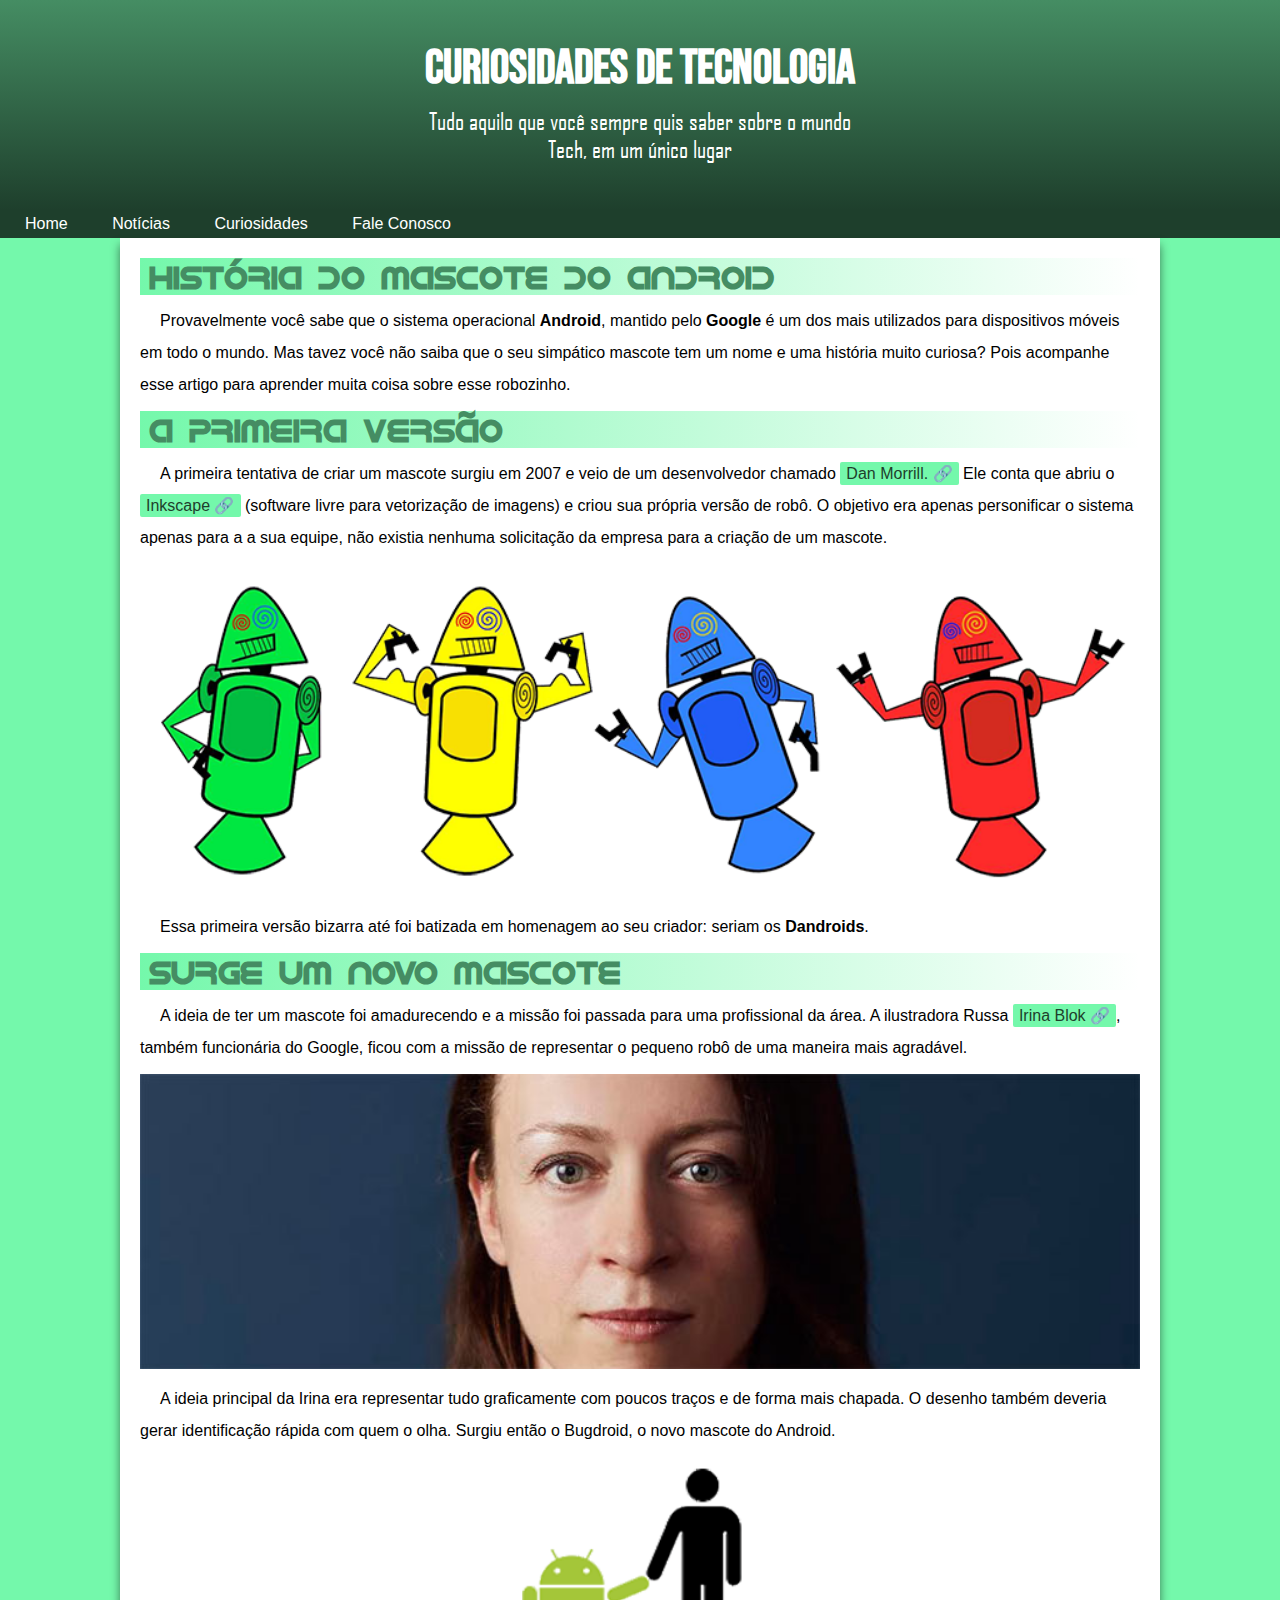
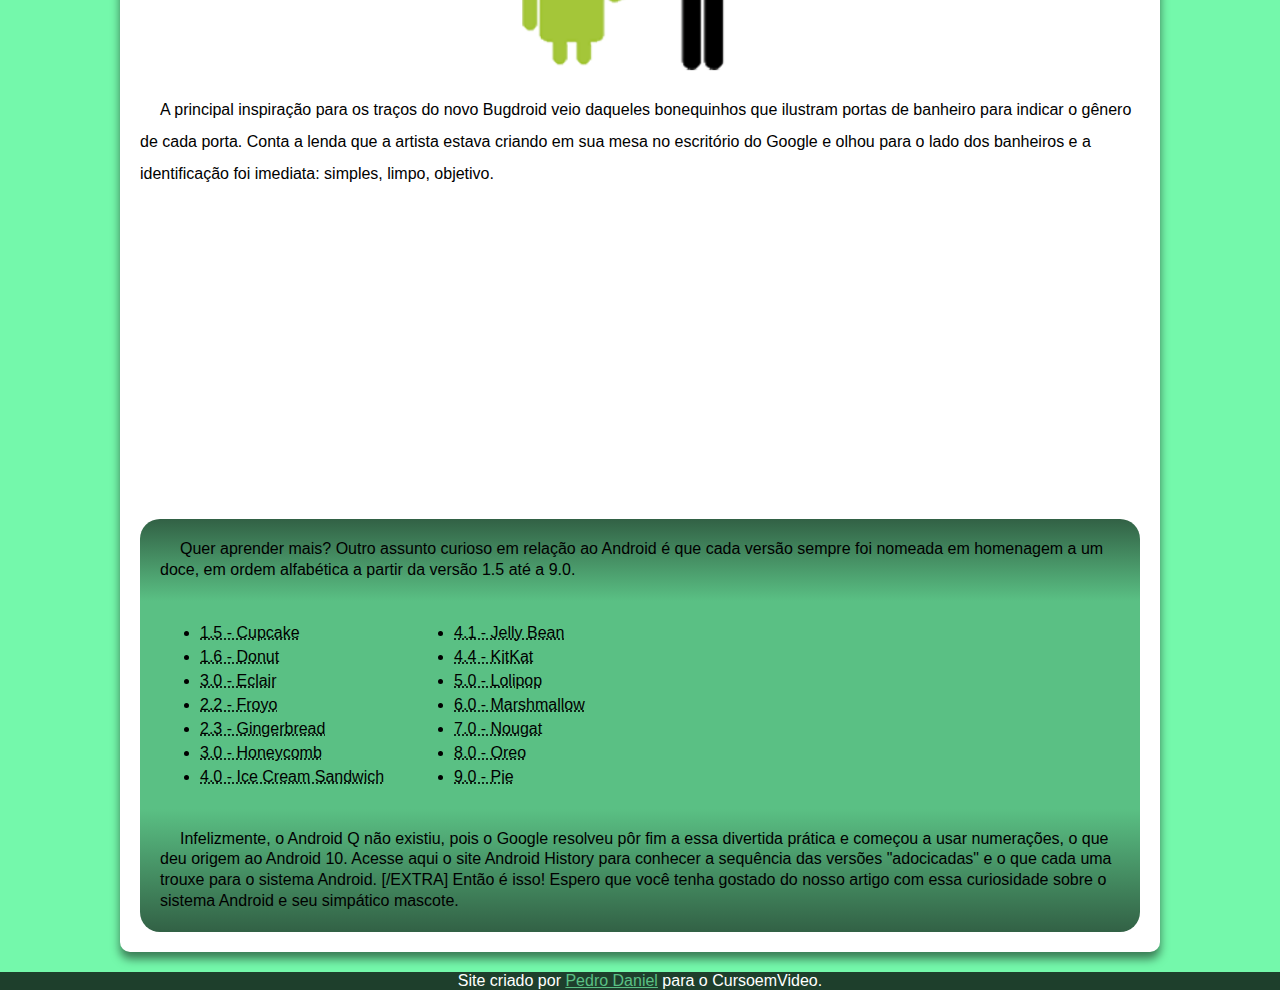
<file: index2.html>
<!DOCTYPE html>
<html lang="en">
<head>
    <meta charset="UTF-8">
    <meta http-equiv="X-UA-Compatible" content="IE=edge">
    <meta name="viewport" content="width=device-width, initial-scale=1.0">
    <link rel="stylesheet" href="estilo/style.css">
    <link rel="shortcut icon" href="imagens/favicon.ico" type="image/x-icon">
    <title>Android</title>
</head>
<body>
    <header>
        <h1>Curiosidades de Tecnologia</h1>
            
        <p>Tudo aquilo que você sempre quis saber sobre o mundo <br> Tech, em um único lugar</p>
    </header>
    <nav>
        <a href="#">Home</a>
        <a href="#">Notícias</a>
        <a href="#">Curiosidades</a>
        <a href="#">Fale Conosco</a>
    </nav>
    <main>
        <article>
            <h1>História do Mascote do Android</h1>
            <p>Provavelmente você sabe que o sistema operacional <strong>Android</strong>, mantido pelo <strong>Google</strong> é um dos mais utilizados para dispositivos móveis em todo o mundo. Mas tavez você não saiba que o seu simpático mascote tem um nome e uma história muito curiosa? Pois acompanhe esse artigo para aprender muita coisa sobre esse robozinho.</p>

            <h1>A primeira versão</h1>

            <p>A primeira tentativa de criar um mascote surgiu em 2007 e veio de um desenvolvedor chamado <a href="https://androidcommunity.com/dan-morrill-shows-us-the-android-mascot-that-almost-was-20130103/" target="_blank" class="externo">Dan Morrill.</a> Ele conta que abriu o <a href="https://inkscape.org/pt-br/" target="_blank" class="externo">Inkscape</a> (software livre para vetorização de imagens) e criou sua própria versão de robô. O objetivo era apenas personificar o sistema apenas para a a sua equipe, não existia nenhuma solicitação da empresa para a criação de um mascote.</p>

            <picture>
                <source media="(max-width: 670px)" srcset="imagens/dan-droids-pq.png">
                <img src="imagens/dan-droids.png" alt="Androids primeira versão">
            </picture>

            <p>Essa primeira versão bizarra até foi batizada em homenagem ao seu criador: seriam os <strong>Dandroids</strong>.</p>

            <h1>Surge um novo mascote</h1>

            <p>A ideia de ter um mascote foi amadurecendo e a missão foi passada para uma profissional da área. A ilustradora Russa <a href="https://www.irinablok.com/android" target="_blank" class="externo">Irina Blok</a>, também funcionária do Google, ficou com a missão de representar o pequeno robô de uma maneira mais agradável.</p>

            <picture>
                <source media="(max-width: 670px)" srcset="imagens/irina-blok-pq.jpg">
                <img src="imagens/irina-blok.jpg" alt="Irina, criadora do mascote android">
            </picture>

            <p>A ideia principal da Irina era representar tudo graficamente com poucos traços e de forma mais chapada. O desenho também deveria gerar identificação rápida com quem o olha. Surgiu então o Bugdroid, o novo mascote do Android.</p>
            <img src="imagens/bugdroid.png" alt="bugdroid mascote oficial do Android" class="bdroid">

            <p>A principal inspiração para os traços do novo Bugdroid veio daqueles bonequinhos que ilustram portas de banheiro para indicar o gênero de cada porta. Conta a lenda que a artista estava criando em sua mesa no escritório do Google e olhou para o lado dos banheiros e a identificação foi imediata: simples, limpo, objetivo.</p>

            <iframe width="560" height="315" src="https://www.youtube.com/embed/l2UDgpLz20M" title="YouTube video player" frameborder="0" allow="accelerometer; autoplay; clipboard-write; encrypted-media; gyroscope; picture-in-picture" allowfullscreen></iframe>
        
            <aside>
                <p class="textof">
                    Quer aprender mais?
                    Outro assunto curioso em relação ao Android é que cada versão sempre foi nomeada em homenagem a um doce, em ordem alfabética a partir da versão 1.5 até a 9.0.
                </p>
        
                <div class="lista1">
                    <ul class="item1">
                        <li><abbr title="bolo de copo">1.5 - Cupcake</abbr></li>
                        <li><abbr title="rosquinha">1.6 - Donut</abbr></li>
                        <li><abbr title="Bomba de chocolate">3.0 - Eclair</abbr></li>
                        <li><abbr title="Yougurte congelado">2.2 - Froyo</abbr></li>
                        <li><abbr title="Biscoito de gengibre">2.3 - Gingerbread</abbr></li>
                        <li><abbr title="Favo de mel">3.0 - Honeycomb</abbr></li>
                        <li><abbr title="Sancuiche de sorvete">4.0 - Ice Cream Sandwich</abbr></li>
                    </ul>
                    <ul class="item2">
                        <li><abbr title="Jujuba">4.1 - Jelly Bean</abbr></li>
                        <li><abbr title="KitKat">4.4 - KitKat</abbr></li>
                        <li><abbr title="Pirulito">5.0 - Lolipop</abbr></li>
                        <li><abbr title="Marshmallow">6.0 - Marshmallow</abbr></li>
                        <li><abbr title="Torrone">7.0 - Nougat</abbr></li>
                        <li><abbr title="Oreo">8.0 - Oreo</abbr></li>
                        <li><abbr title="Torta">9.0 - Pie</abbr></li>
                    </ul>
                </div>

                <p class="textofi">
                    Infelizmente, o Android Q não existiu, pois o Google resolveu pôr fim a essa divertida prática e começou a usar numerações, o que deu origem ao Android 10.
                    Acesse aqui o site Android History para conhecer a sequência das versões "adocicadas" e o que cada uma trouxe para o sistema Android.
                    [/EXTRA]
                    Então é isso! Espero que você tenha gostado do nosso artigo com essa curiosidade sobre o sistema Android e seu simpático mascote.
                </p>
            </aside>
        </article>
    </main>
    <footer>Site criado por <a href="https://github.com/peuzada"target="_blank">Pedro Daniel</a> para o CursoemVideo.</footer>
</body>
</html>
</file>
<file: estilo/style.css>
@charset "UTF-8";

@font-face {
    font-family: 'Android';
    src: url(../fontes/idroid.otf); font-weight: normal; font-style: normal;
}

@font-face {
    font-family: 'Bebas Neue';
    src: url(../fontes/BebasNeue-Regular.ttf); font-weight: normal; font-style: normal;
}

@font-face {
    font-family: 'agency';
    src: url(../fontes/agency_fb.ttf); font-weight: normal; font-style: normal;
}

* {
    margin: 0;
}

:root {
    --color1: #74f8ab;
    --color2: #5ac084;
    --color3: #458d63;
    --color4: #1e3f2c;


    --font-dr: 'Android', 'cursive';
    --font-dstq: 'Bebas Neue', 'cursive';
}

body {
    background-color: var(--color1);
    font-family: Arial, Verdana, Helvetica, sans-serif;
}
header {
    background-image: linear-gradient(180deg, #458d63, #1e3f2c);
    padding-top: 40px;
    background-color: #458d63;
    text-align: center;
    color: white;
    min-height: 170px;
}

header > h1  {
    font-family: var(--font-dstq);
    text-transform: uppercase;
    font-size: 3em;
    margin-bottom: 10px;
}

header > p {
    font-family: 'Agency';
    margin-top: 10px;
    font-size: 1.5em;
}

nav > a:hover {
    background-color: #5ac084;
    padding: 3px;
    border-radius: 3px;
    padding-right: 20px;
    padding-left: 20px;
}

nav > a {
    color: white;
    text-decoration: none;
    padding-right: 20px;
    padding-left: 20px;
}

nav {
    background-color: #1e3f2c;
    padding: 5px;
}

main {
    max-width: 300px;
    max-width: 1000px;
    background-color: white;
    margin: auto;
    margin-bottom: 20px;
    box-shadow: 0px 7px 10px rgba(0, 0, 0, 0.5);
    border-top-right-radius: 0px;
    border-top-left-radius: 0px;
    border-bottom-right-radius: 10px;
    border-bottom-left-radius: 10px;
    padding: 20px;
}

main p {
    text-indent: 20px;
    padding-top: 10px;
    padding-bottom: 10px;
    line-height: 2em;
}

main a {
    color: var(--color4);
    text-decoration: none;
    background-color: var(--color1);
    padding: 3px 6px;
    border-radius: 2px;
}

main a:hover {
    text-decoration: underline;
    color: var(--color3);
}

a.externo::after {
    content: '\00A0\1F517';

}

.bdroid {
    max-width: 350px;
    display: block;
    margin: auto;
}

main img {
    width: 100%;
}

main h1 {
    padding-left: 10px;
    background-image: linear-gradient(to right, var(--color1), transparent);
    font-family: var(--font-dr);
    color: var(--color3);
}

footer {
    text-align: center;
    color: white;
    background-color: var(--color4);
}

footer a {
    color: #5ac084;
    
}

iframe {
    width: 100%;
}

ul {
    display: flex;
    flex-direction: column;
}


.textof {
    padding: 20px;
    background-image: linear-gradient(to bottom, #326145, #5ac084);
    border-radius: 20px 20px 0px 0px;
    line-height: 1.3em;
}

.textofi {
    background-image: linear-gradient(to top, #326145, #5ac084);
    padding: 20px;
    background-color: #326145;
    border-radius: 0px 0px 20px 20px;
    line-height: 1.3em
}

.lista1 {
    display: flex;
    padding: 20px;
    line-height: 1.5em;
    background-color: #5ac084;
    align-content: space-around;
}

.item2 {
    padding-left: 70px;
}
</file>
